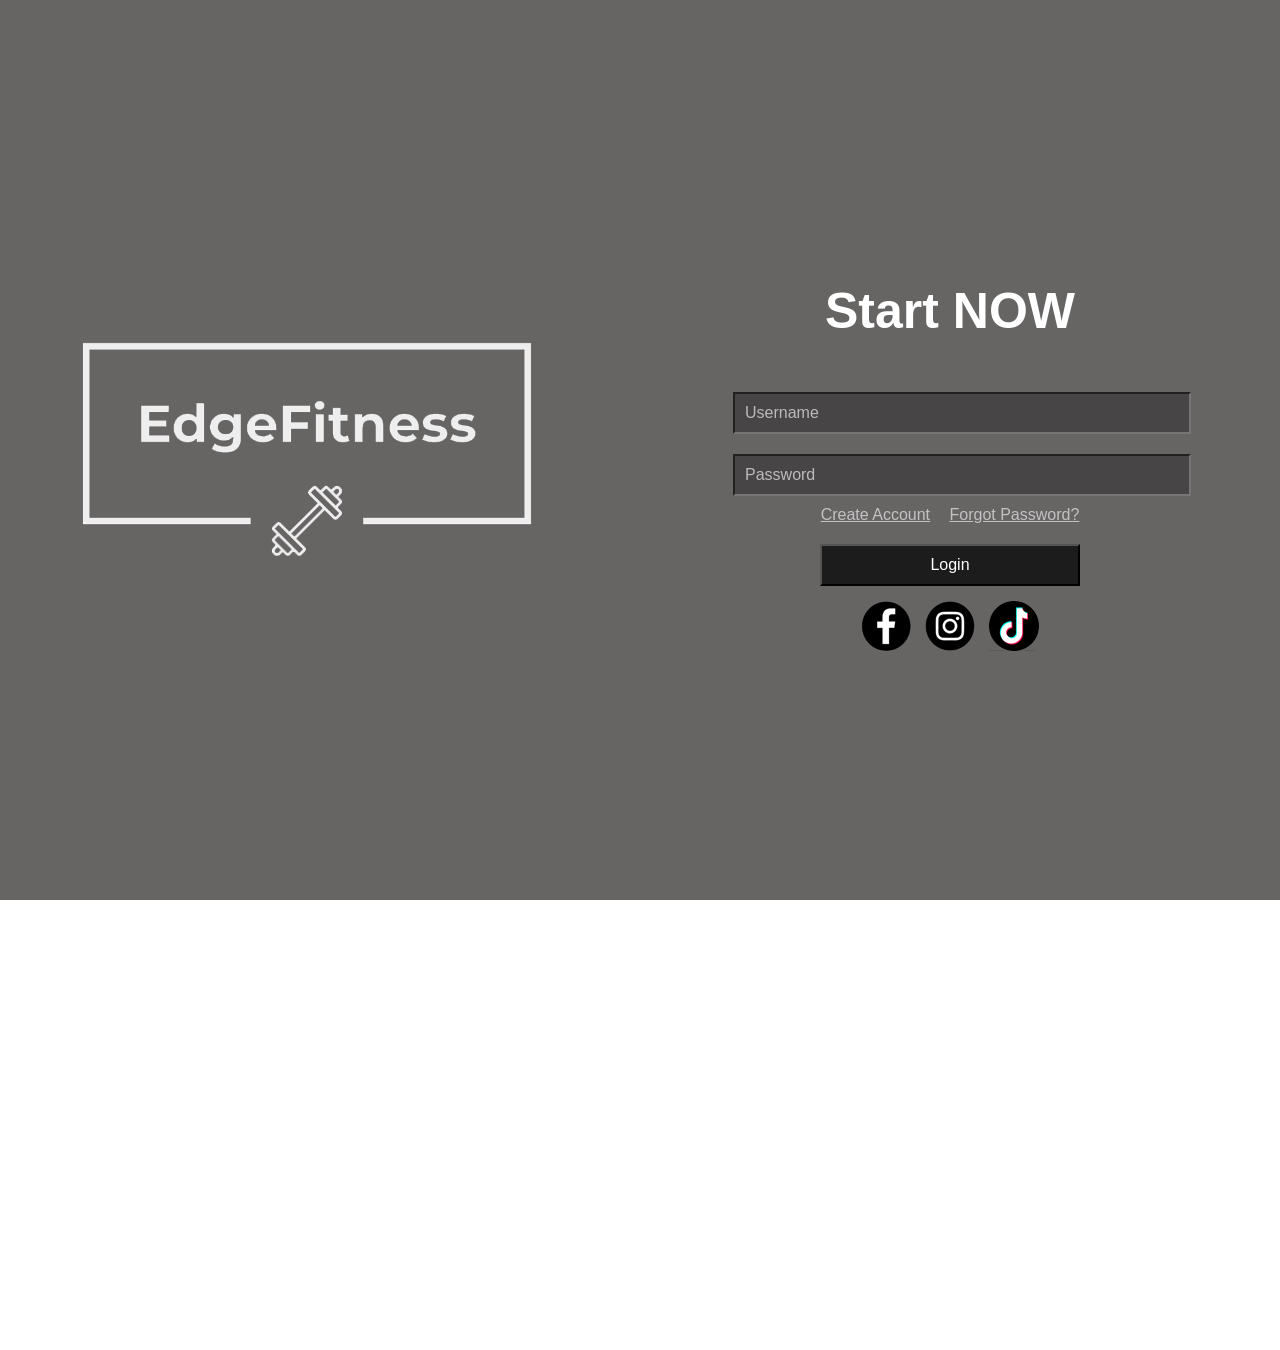
<file: frontend/index.html>
<!DOCTYPE html>
<html lang="en">

<head>
    <meta charset="UTF-8">
    <meta name="viewport" content="width=device-width, initial-scale=1.0">
    <title>Login</title>
    <link rel="shortcut icon" href="images/favicon.ico">
    <link rel="stylesheet" href="css/LoginStyle.css">
    <script defer src="js/LoginScripts.js"></script>
</head>

<body>
    <div class="video-background">
        <iframe src="https://www.youtube.com/embed/HnoPHqrdXQ8?start=71&autoplay=1&mute=1&loop=1&playlist=HnoPHqrdXQ8"
            frameborder="0"
            allow="accelerometer; autoplay; clipboard-write; encrypted-media; gyroscope; picture-in-picture"
            allowfullscreen>
        </iframe>
    </div>



    <div class="container">
        <div class="left-section">

            <img src="images/logo.png" alt="image">
        </div>

        <div class="right-section">

            <form class="loginform" id="loginform">

                <h2 style="font-size: 50px">Start NOW</h2>

                <input type="text" placeholder="Username" id="username" name="username" required>

                <input type="password" placeholder="Password" id="password" name="password" required>



                <!-- /*Create and forgot button:  */ -->
                <div style="margin-top: 0px ;">
                    <a href="Registration.html"
                        style="text-decoration: none; margin-right: 15px; color: #d3d3d3d8; "><u>Create
                            Account</u></a>

                    <a href="ResetPassword.html" style="text-decoration: none;  color: #d3d3d3d8;"><u>Forgot
                            Password?</u></a>

                </div>


                <!-- /*login button :  */ -->
                <button
                    style="width: 60%;display: block;margin-top: 20px; margin-left: 20%; color: rgb(255, 255, 255); background-color: rgba(0, 0, 0, 0.726);"
                    type="submit" style="font-size: 20px">Login</button>





                <!-- Social media login button -->

                <span> <!--Shortcut to login-->
                    <a href="https://www.facebook.com/"><img src="images/facebook.png" alt="FACEBOOK"></a>
                    <a href="https://www.instagram.com/"><img src="images/ins.png" alt="INS"></a>
                    <a href="https://www.tiktok.com/en/"><img src="images/tiktok.png" alt="tt"></a>
                </span>

            </form>
        </div>
    </div>
</body>

</html>
</file>
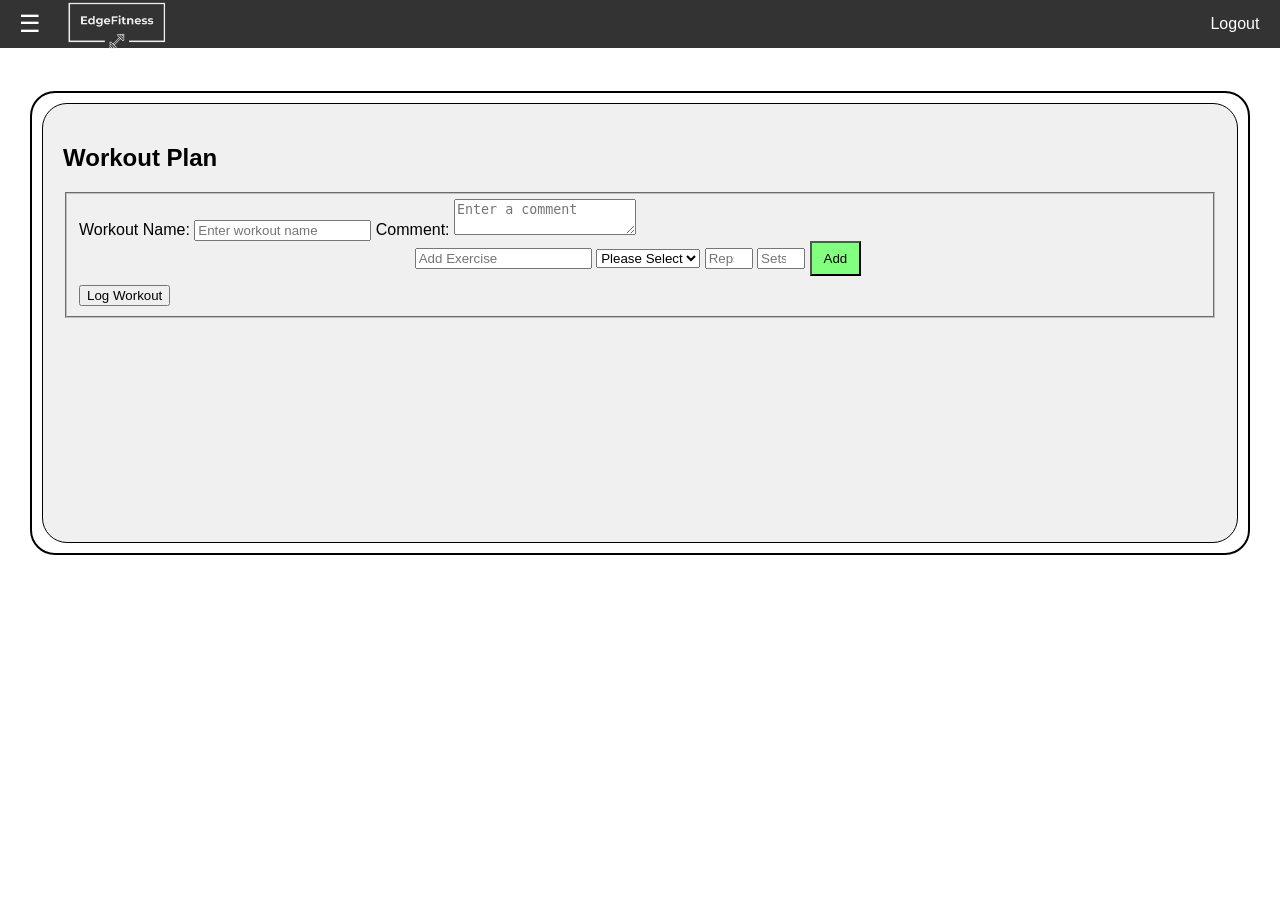
<file: frontend/MyFitnessPG.html>
<!DOCTYPE html>
<html lang="en">

<head>
    <meta charset="UTF-8">
    <meta name="viewport" content="width=device-width, initial-scale=1.0">
    <title>MyFitness</title>
    <link rel="shortcut icon" href="images/favicon.ico">
    <link rel="stylesheet" type="text/css" href="css/mfpStyle.css">
    <script defer src="js/mfpScripts.js"></script>
</head>

<body id="MFbody">
    <header class="top-nav">
        <a href="Home.html">
            <nav style="height: 38px; position: fixed; left: 5%; top: 0.1%;">
                <img src="images/logo.png" alt="HomeLogo" style="height: 50px;">
            </nav>
        </a>
        <button class="toggle-btn" onclick="toggleSidebar()">☰</button>
        <nav class="top-nav-links">
            <a href="#" onclick="handleLogout()">Logout</a>
        </nav>
    </header>

    <aside class="sidebar" id="sidebar">
        <ul>
            <li><a href="Home.html">Home</a></li>
            <li><a href="MyFitnessPG.html">Workouts</a></li>
            <li><a href="gymList.html">Gyms</a></li>
            <li><a href="food.html">Food</a></li>
            <li><a href="PrivateTrainer.html">Private Trainer</a></li>
        </ul>
    </aside>

    <div id="content">
        <div id="Page">
            <div id="MFToDo">
                <div>
                    <h2>Workout Plan</h2>
                    <form method="POST">
                        <fieldset id="WorkOutform">
                            <label for="workoutName">Workout Name:</label>
                            <input type="text" id="workoutName" name="name" placeholder="Enter workout name" required />

                            <!-- Comment Field -->
                            <label for="workoutComment">Comment:</label>
                            <textarea id="workoutComment" name="comment" placeholder="Enter a comment"></textarea>

                            <div class="dynitems">
                                <!--Dynamic item list-->
                                <div class="dynitems-wrapper">
                                    <input type="text" name="WKItem" placeholder="Add Exercise" class="input-field">
                                    <select name="WKtag" class="input-select">
                                        <option value="null">Please Select</option>
                                        <option value="Chest">Chest</option>
                                        <option value="Shoulders">Shoulders</option>
                                        <option value="Back">Back</option>
                                        <option value="Arms">Arms</option>
                                        <option value="Legs">Legs</option>
                                        <option value="Core">Core</option>
                                    </select>
                                    <input type="number" name="Areps" placeholder="Reps" min="0" max="99"
                                        class="input-field">
                                    <input type="number" name="Asets" placeholder="Sets" min="0" max="99"
                                        class="input-field">
                                    <button type="button" class="btn-add-input" id="addBtn">Add</button>
                                </div>
                            </div>
                            <input type="button" id="submit" value="Log Workout">
                        </fieldset>
                    </form>
                </div>
                <div id="TDItems"></div>
            </div>
        </div>
    </div>
</body>

<footer></footer>

</html>
</file>
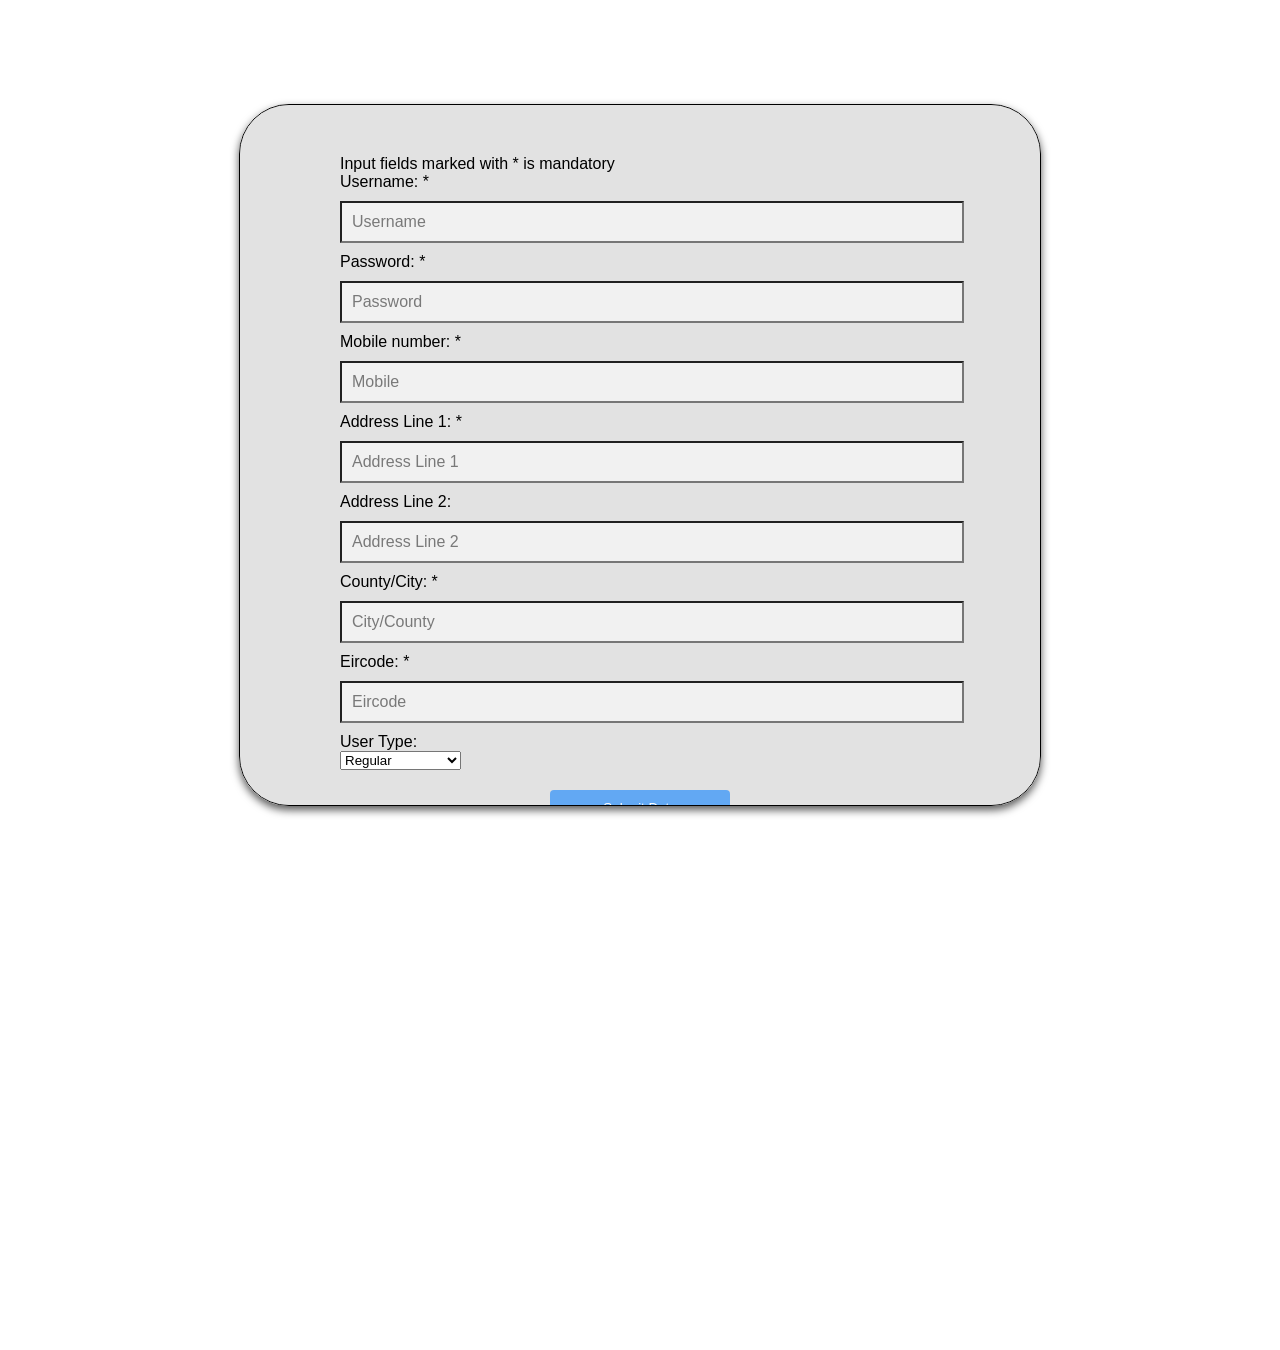
<file: frontend/Registration.html>
<!DOCTYPE html>
<html lang="en">

<head>
    <meta charset="UTF-8">
    <meta name="viewport" content="width=device-width, initial-scale=1.0">
    <title>Registration</title> <!--This line here puts a name in the Tab bar-->
    <link rel="shortcut icon" href="images/favicon.ico">
    <link rel="StyleSheet" type="text/css" href="css/RegStyle.css">
    <script defer src="js/RegScripts.js"></script>
</head>

<body>
    <div class="video-background">
        <iframe src="https://www.youtube.com/embed/HnoPHqrdXQ8?start=71&autoplay=1&mute=1&loop=1&playlist=HnoPHqrdXQ8"
            frameborder="0"
            allow="accelerometer; autoplay; clipboard-write; encrypted-media; gyroscope; picture-in-picture"
            allowfullscreen>
        </iframe>
    </div>
    <h1>Registration</h1>
    <div class="reg-Container">
        <form id="RegistrationForm">

            <div>Input fields marked with * is mandatory</div>
            <!-- //////////////////////////////////////////////////////////////////////////////////////-->

            <div class="form-group">
                <!-- <span class="help-block">Please enter your username Number</span> -->
                <label class="col-md-4 control-label" for="mobile">Username: *</label>
                <div class="col-md-4">
                    <input id="username" name="username" type="text" placeholder="Username"
                        class="form-control input-md" required="">
                </div>
            </div>

            <!-- ////////////////////////////////////////////////////////////////////////////////////// -->

            <!-- Text Input - password -->
            <div class="form-group">
                <!-- <span class="help-block">Please enter your password</span> -->
                <label class="col-md-4 control-label" for="Password">Password: *</label>
                <div class="col-md-4">
                    <input id="password" type="password" name="password" type="text" placeholder="Password"
                        class="form-control input-md" required="">
                </div>
            </div>
            <!-- //////////////////////////////////////////////////////////////////////////////////////-->

            <!-- Text Input - Mobile Number -->
            <div class="form-group">
                <!-- <span class="help-block">Please enter your Mobile Number</span> -->
                <label class="col-md-4 control-label" for="mobile">Mobile number: *</label>
                <div class="col-md-4">
                    <input id="mobile" name="mobile" type="tel" placeholder="Mobile" class="form-control input-md"
                        required="" oninput="validateNumberInput(event)">
                </div>
            </div>
            <!-- ///////////////////////////////////////Address/////////////////////////////////////////////// -->
            <!-- Text Input - Address Line 1 -->
            <div class="form-group">
                <!-- <span class="help-block">Please enter your Address Line 1</span> -->
                <label class="col-md-4 control-label" for="address_line_1">Address Line 1: *</label>
                <div class="col-md-4">
                    <input id="address_line_1" name="address_line_1" type="text" placeholder="Address Line 1"
                        class="form-control input-md" required="">
                </div>
            </div>
            <!-- Text Input - Address Line 2 -->
            <div class="form-group">
                <!-- <span class="help-block">Please enter your Address Line 2</span> -->
                <label class="col-md-4 control-label" for="address_line_2">Address Line 2:</label>
                <div class="col-md-4">
                    <input id="address_line_2" name="address_line_2" placeholder="Address Line 2"
                        class="form-control input-md">
                </div>
            </div>
            <!-- Text Input - county/city -->
            <div class="form-group">
                <!-- <span class="help-block">Please enter your County/City</span> -->
                <label class="col-md-4 control-label" for="city_county">County/City: *</label>
                <div class="col-md-4">
                    <input id="city_county" name="city_county" type="text" placeholder="City/County"
                        class="form-control input-md" required="">
                </div>
            </div>
            <!-- Text Input - eircode -->
            <div class="form-group">
                <!-- <span class="help-block">Please enter your Eircode</span> -->
                <label class="col-md-4 control-label" for="eircode">Eircode: *</label>
                <div class="col-md-4">
                    <input id="eircode" name="eircode" type="text" placeholder="Eircode" class="form-control input-md"
                        required="">
                </div>
            </div>
            <!-- //////////////////////////////SHIPPING/////////////////////////////////////////////// -->
            <div class="form-group">
                <label for="UserType" class="col-md-4 control-label">User Type:</label>
                <div class="col-md-4">
                    <select id="UserType" name="UserType" class="form-control input-md">
                        <option value="Regular">Regular</option>
                        <option value="GymOwner">Gym Owner</option>
                        <option value="FoodProvider">Food Provider</option>
                        <option value="PersonalTrainer">Personal Trainer</option>
                        <option value="Admin">Admin</option>
                    </select>
                </div>
            </div>
            <!-- Submit -->
            <button type="submit">Submit Data</button>
        </form>
        <p id="responseMessage" class="response-message"></p>
    </div>
</body>

</html>
</file>
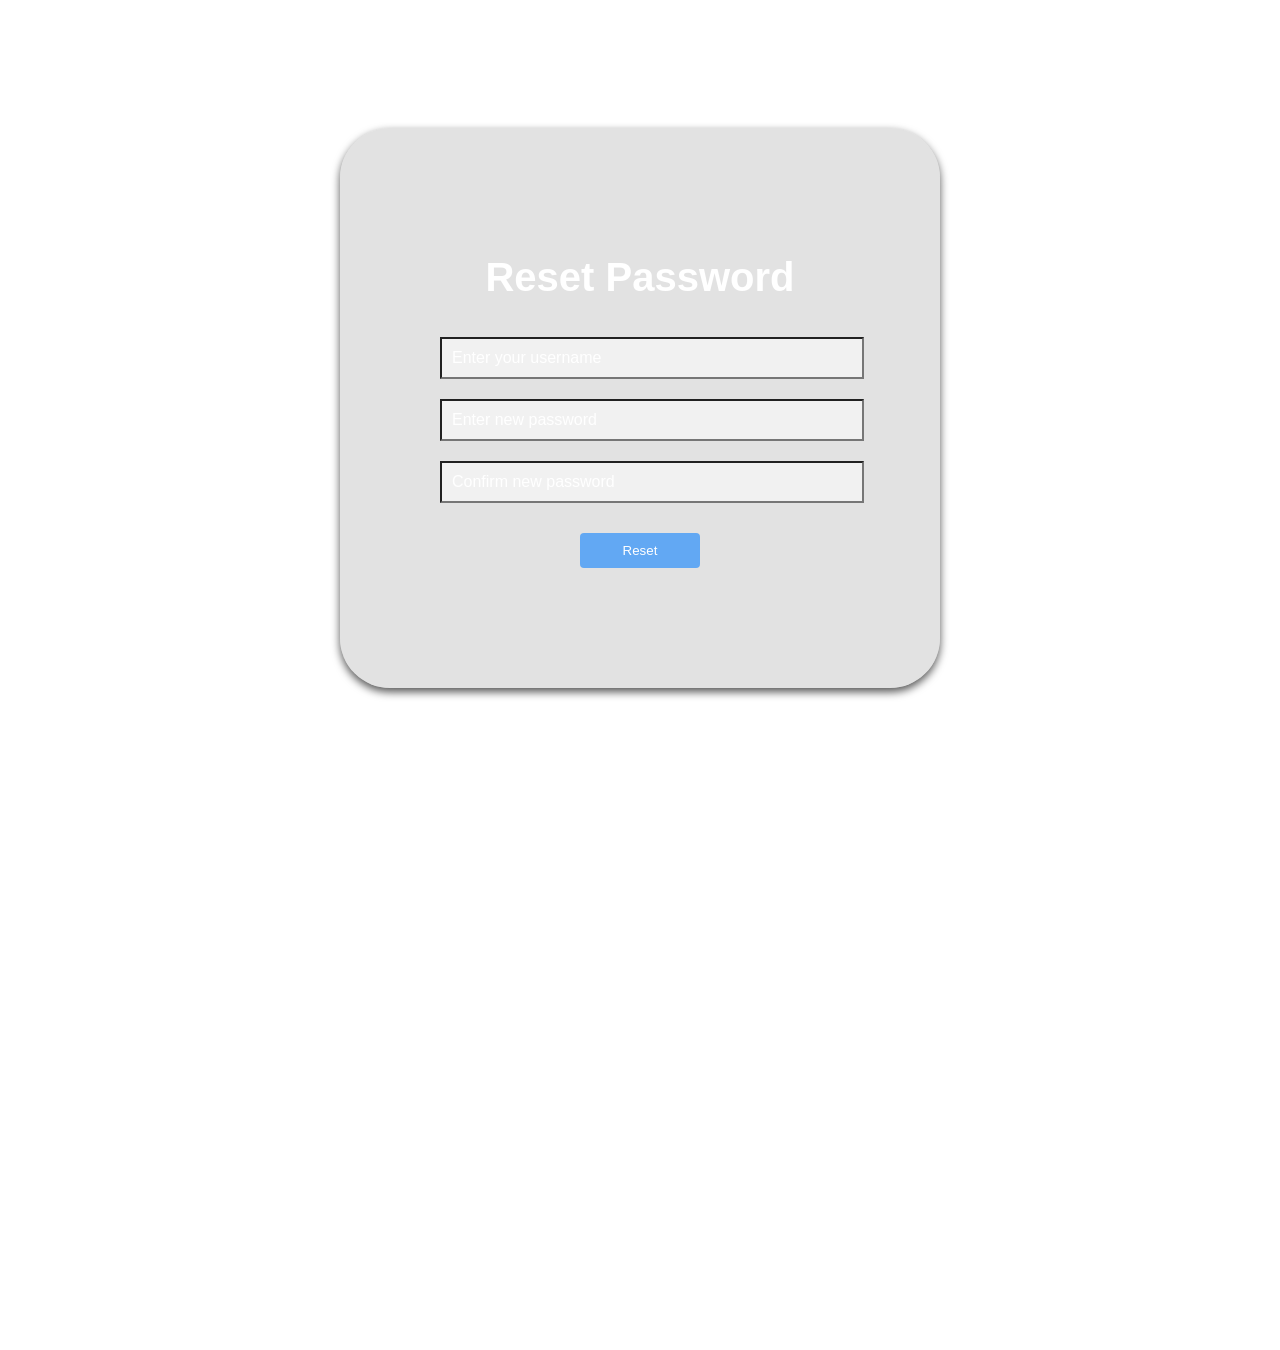
<file: frontend/ResetPassword.html>
<!DOCTYPE html>
<html lang="en">

<head>
    <meta charset="UTF-8">
    <meta name="viewport" content="width=device-width, initial-scale=1.0">
    <title>Reset Password</title>
    <link rel="shortcut icon" href="images/favicon.ico">
    <link rel="stylesheet" href="css/ResetPassword.css">
    <script defer src="js/ResetPassword.js"></script>
</head>

<body>
    <div class="video-background">
        <iframe src="https://www.youtube.com/embed/HnoPHqrdXQ8?start=71&autoplay=1&mute=1&loop=1&playlist=HnoPHqrdXQ8"
            frameborder="0"
            allow="accelerometer; autoplay; clipboard-write; encrypted-media; gyroscope; picture-in-picture"
            allowfullscreen>
        </iframe>
    </div>
    <div class="reset-password-container">
        <form id="resetPasswordForm">
            <h1>Reset Password</h1>
            <!-- Input Email -->
            <input type="text" id="username" name="email" required placeholder="Enter your username">

            <!-- Input New Password -->
            <input type="password" id="newPassword" name="newPassword" required placeholder="Enter new password">

            <!-- Confirm New Password -->
            <input type="password" id="confirmPassword" name="confirmPassword" required
                placeholder="Confirm new password">

            <!-- Submit Button -->
            <button type="submit">Reset</button>
        </form>
        <p id="responseMessage" class="response-message"></p>
    </div>
</body>

</html>
</file>
<file: frontend/css/LoginStyle.css>
body {
  margin: 0;
  padding: 0;
  overflow: hidden; /* Prevent scrolling */
  font-family: Arial, sans-serif;
}
.video-background {
  position: absolute;
  top: 0;
  left: 0;
  width: 150%;
  height: 150%;
  z-index: -1; 
  overflow: hidden;
}

.video-background iframe {
  position: absolute;
  top: -15%;
  left: -12%;
  width: 100%;
  height: 100%;
  pointer-events: none; /* Disable interaction with the video */
}
.container {
  display: flex; /* Enables flexbox layout */
  height: 100vh; /* Ensures full height */
  align-items: center; /* Centers items vertically */
  justify-content: center; /* Ensures items are evenly spaced horizontally */
  color: rgb(0, 0, 0);
  background-color: #332f2fbe;
}

.left-section {
  flex: 1;
  display: flex;
  justify-content: center;
  align-items: center;
}

.left-section img {
  max-width: 80%; 
}

.right-section {
  flex: 1;
  display: flex;
  justify-content: center;
  align-items: center;
  padding: 20px;
  border-radius: 10px;
}


.loginform {
  display: flex;
  flex-direction: column;
  width: 70%; 
  text-align: center;
}
.loginform h2{
  color: #ffffff;
}


.loginform input, .loginform button {
  margin: 10px 0;
  padding: 10px;
  width: 100%;
  color: #ffffff;
  background-color: rgba(0, 0, 0, 0.308);
  font-size: 16px;
}
.loginform input::placeholder, .loginform button::placeholder{
  color: #ffffffa2;
}

span a img{
    width: 50px; /* logo w */
    height: 50px; /* icon h */ 
    margin: 5px; /* between logo distance */
}
</file>
<file: frontend/css/mfpStyle.css>
/* This is the background */
  body {
    margin: 0;
    font-family: Arial, sans-serif;
  }

  /*  */
  .top-nav {
    display: flex;
    align-items: center;
    justify-content: space-between;
    background-color: #333;
    /* color: white; */
    padding: 10px;
    position: fixed;
    width: 100%;
    top: 0;
    z-index: 1000;
  }

  .top-nav .toggle-btn {
    background: none;
    border: none;
    color: white;
    font-size: 24px;
    cursor: pointer;
    position: fixed;
    left: 1%;
    /* top: 0.1%; */
  }


  .top-nav-links {
    display: flex;
    gap: 15px;
    position: relative;
    right: 2%;
  }

  .top-nav-links a {
    color: white;
    text-decoration: none;
    padding: 5px;
  }

  .top-nav-links a:hover {
    background-color: #555;
    border-radius: 4px;
  }

  /* Sidebar styles */
  .sidebar {
    width: 0;
    overflow: hidden;
    background-color: #333;
    padding-top: 50px;
    /* Offset for top-nav */
    position: fixed;
    top: 0;
    bottom: 0;
    z-index: 999;
    /*layer number for displaying the element the lower the more visable*/
    transition: width 0.3s ease;
  }

  .sidebar.expanded {
    width: 250px;
    /* Width when expanded */
  }

  .sidebar ul {
    list-style-type: none;
    padding: 0;
    margin: 0;
  }

  .sidebar ul li {
    padding: 15px;
    text-align: center;
  }

  .sidebar ul li a {
    color: #ffffff;
    text-decoration: none;
    display: block;
  }

  .sidebar ul li a:hover {
    background-color: #ddd;
  }

  /* This is padding for the pages */
  #content {
    padding: 30px;
  }

  /* This is the nav bar */
  #bar {
    /* max-width: 1000px;
    min-width: 500px; */
    min-width: 500px;
    background-color: #222831;
    margin: 0 auto 0 auto;
    border-right: 4px solid rgb(0, 0, 0);
    border-left: 4px solid rgb(0, 0, 0);
    border-top: 4px solid rgb(0, 0, 0);

  }

  /*OLD Burger menu button*/
  /* .checkbtn {
    font-size: 1.5rem;
    color: white;
    cursor: pointer;
   }
   

   #check:checked ~ .burgie{
    display: block;
   }

   .burgie {
    position: absolute;
    top: 4.5rem;
    left: 0;
    background: #222831;
    z-index: 1;
    width: 200px;
    display: none;
   }
   .burgie a {
    color: #fff;
    padding: 1rem 1.5rem;
    display: block;
   } */




  /* This hightlights the links on the nav bar */
  li a:hover {
    background-color: #d6e5fc;
  }

  /* This changes the links on the nav bar when active */
  li a:active {
    background-color: #262626;
  }

  /* This is the white page under the nav bar on page one */
  #Page {
    /* position: absolute; */
    display: flex;
    justify-content: space-between;
    /* Add space between the divs */
    width: auto;
    top: 5%;
    min-height: 450px;
    margin: 0 auto;
    /* Center the container on the page */
    margin-top: 5%;
    border: 2px solid black;
    /*Rounds corners of divs*/
    border-radius: 25px;
    padding: 5px;
  }


  #MFToDo {
    flex: 1;
    padding: 20px;
    margin: 5px;
    border-radius: 25px;
    border: 1px solid black;
    background-color: #f0f0f0;
  }

  .dynitems {
    /*organises the container for the contents*/
    display: flex;
    align-items: center;
    margin-bottom: 4px;
    flex-direction: column;
  }

  .dynitems-wrapper {
    margin-bottom: 5px;
  }

  .btn-add-input {
    /*Style for add and remove buttons*/
    background-color: rgb(131, 255, 127);
    margin-right: 4px;
    padding: 8px 12px;
  }

  .btn-del-input {
    background-color: rgb(253, 23, 61);
    padding: 8px 12px;
  }


  #TDItems {
    width: 250px;
    border: black;
    border-radius: 25px;
    /*Rounds corners of divs*/
    margin-bottom: 50px;
  }

  #NutTrack {
    padding: 20px;
    /*Adds padding to inside div  between border and content*/
    margin: 5px;
    /* Does the space around the div container  */
    width: 400px;
    align-content: right;
    border-radius: 25px;
    /*Rounds corners of divs*/
    border: 1px solid #333;
    /* float: right; */
  }
</file>
<file: frontend/css/RegStyle.css>
body {
    margin: 0;
    padding: 0;
    overflow: hidden;
    /* Prevent scrolling */
    font-family: Arial, sans-serif;
}

.video-background {
    position: absolute;
    top: 0;
    left: 0;
    width: 150%;
    height: 150%;
    z-index: -1;
    overflow: hidden;
}

.video-background iframe {
    position: absolute;
    top: -15%;
    left: -12%;
    width: 100%;
    height: 100%;
    pointer-events: none;
    /* Disable interaction with the video */
}


.reg-Container {
    overflow: auto;
    /*make the form div scrollable*/
    width: 100%;
    max-width: 600px;
    margin: 2.5% auto;
    padding: 50px 100px;

    height: 600px;
    border: solid thin black;

    background: #c0c0c077;
    border-radius: 50px;
    box-shadow: 0 4px 8px rgba(0, 0, 0, 0.664);

}

.form-group {
    width: 100%;
}

h1 {
    text-align: center;
    color: #ffffff;
    font-size: 40px;
    position: relative;
}

input {
    margin: 10px 0;
    padding: 10px;
    width: 100%;
    color: #ffffff;
    background-color: rgba(247, 247, 247, 0.712);
    font-size: 16px;
}

input::placeholder {
    color: #797979;
}

button {
    display: block;
    text-align: center;
    margin: 20px auto;
    width: 30%;
    padding: 10px;
    background-color: #007bff91;
    color: white;
    border: none;
    border-radius: 4px;
    cursor: pointer;
}

button:hover {
    background-color: #0056b3;
}

.response-message {
    text-align: center;
    color: #ff0000;
    font-size: 14px;
    margin-top: 10px;
}
</file>
<file: frontend/css/ResetPassword.css>
body {
    margin: 0;
    padding: 0;
    overflow: hidden; /* Prevent scrolling */
    font-family: Arial, sans-serif;
  }
  .video-background {
    position: absolute;
    top: 0;
    left: 0;
    width: 150%;
    height: 150%;
    z-index: -1; 
    overflow: hidden;
  }
  
  .video-background iframe {
    position: absolute;
    top: -15%;
    left: -12%;
    width: 100%;
    height: 100%;
    pointer-events: none; /* Disable interaction with the video */
  }


.reset-password-container {
    width: 100%;
    max-width: 400px;
    margin: 10%auto;
    padding: 100px;

    background: #c0c0c077;
    border-radius: 50px;
    box-shadow: 0 4px 8px rgba(0, 0, 0, 0.664);
    display: flex; /* Enables flexbox layout */
}

h1 {
    text-align: center;
    color: #ffffff;
    font-size: 40px;
    position:relative;
}

input {
    margin: 10px 0;
    padding: 10px;
    width: 100%;
    color: #ffffff;
    background-color: rgba(247, 247, 247, 0.712);
    font-size: 16px;
}
input::placeholder{
    color: #ffffff;
}
button {
    display: block;
    text-align: center;
    margin: 20px auto;
    width: 30%;
    padding: 10px;
    background-color: #007bff91;
    color: white;
    border: none;
    border-radius: 4px;
    cursor: pointer;
}

button:hover {
    background-color: #0056b3;
}

.response-message {
    text-align: center;
    color: #ff0000;
    font-size: 14px;
    margin-top: 10px;
}
</file>
